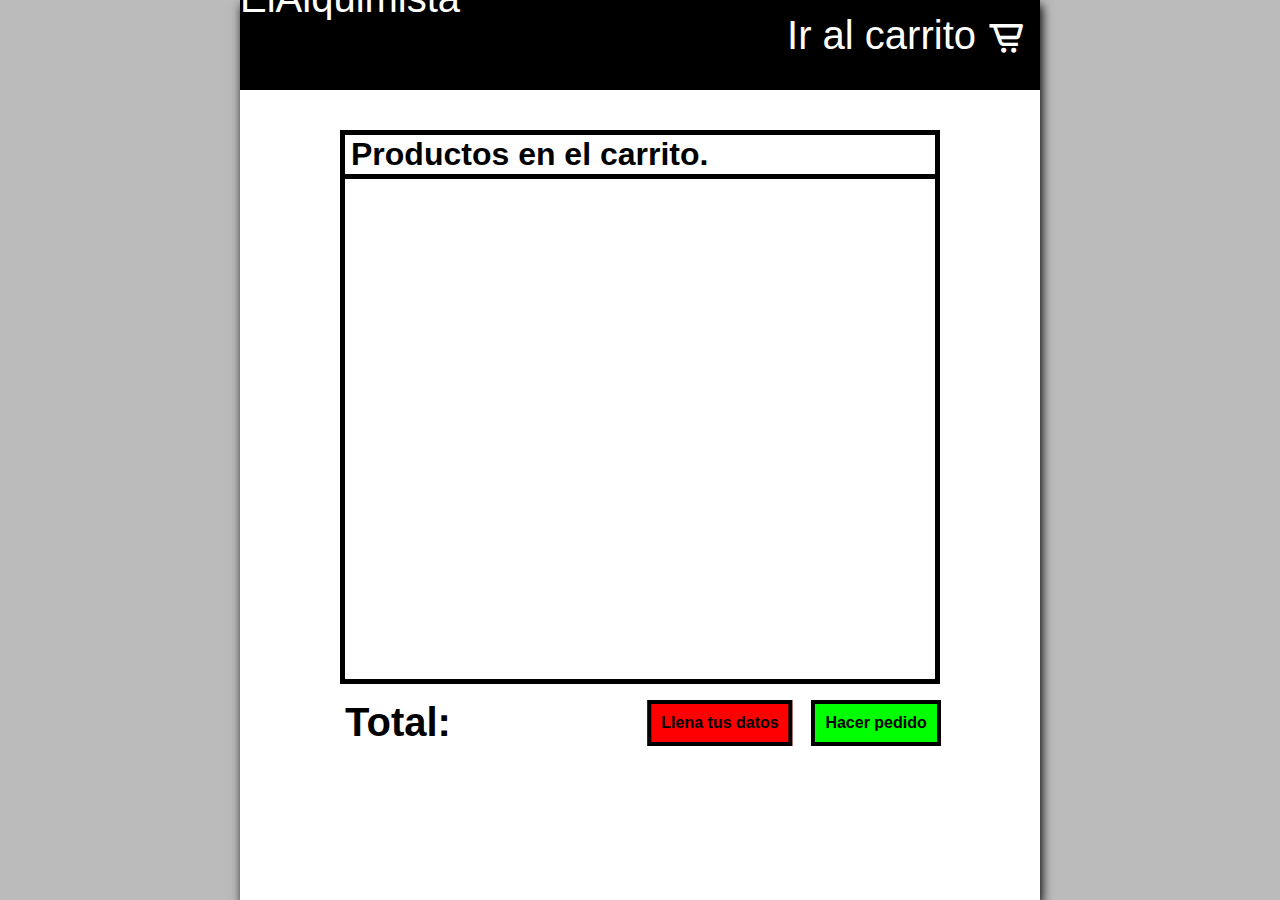
<file: Pedido.html>
<!DOCTYPE html>
<html>
<head>
	<title>ElAlquimista</title>
	<meta charset="utf-8">
	<link href='https://unpkg.com/boxicons@2.0.5/css/boxicons.min.css' rel='stylesheet'>
	<link rel="stylesheet" type="text/css" href="Css/Pedido.css">
</head>
<body>
	<div class="Pagina">
		<div class="Nav">
			<div>
				<div class="Texto">
					<a class="Link" href="index.html" >ElAlquimista</a>
				</div>
			</div>
			<div class="AbrirCarrito">
				<div>
					<a href="Compra.html" class="LinkCompra"> Ir al carrito </a>
				</div>
			</div>
		<div class="Nav__Carrito">
			<a href="Compra.html" class="LinkCompra">
			<i class='bx bx-cart-alt CarritoChiquito Icono' ></i>
			</a>
		</div>
	</div>

	
	<div class="Mostrar">
		<div class="Productos"> Productos en el carrito.</div>
		<div class="CarritoPedido">
			
		<div class="Total">
			<p class="CaracTotal">Total: 
			</p>

			<p class="CaracTotal AquiTotal">
			</p>
		</div>
		</div>
		
	</div>

				<div class="Lista">
					<i class='bx bxs-plus-square' id="Inicial"></i>
					<i class='bx bxs-minus-square' id="Inicial"></i>
				</div>
	<button class="BotonDatos">Llena tus datos</button>
	<button class="Boton">Hacer pedido</button>
		
	</div>
	<div class="Formato"> 

			<div class="Formato__Hijo" action="Pedido.html" method="post">
				<form>
		    		<h1 class="TituloForm">Llena tus datos</h1>
		    		<input class = "Input" type="text" name="" placeholder="Nombre completo">
		    		<br>
		       		<input class = "Input" type="text" name="" placeholder="Password">
		       		<br>
		       		
		       		<i class='bx bx-x XFormato'></i>
		       	</form>
	   	 		<button class = "Mandar" >Listo</button>
	   	 	</div>
	   	 	
	</div>
	<script type="text/javascript" src="JavaScript/JsPedido.js"></script>
</body>
</html>
</file>
<file: Css/Pedido.css>
body
{
	font-family: sans-serif;
	padding: 0;
	margin:0;
	background: #bbb;
	overflow: hidden;
}
.Pagina
{
	margin: 0;
	position: absolute;
	height: 100vh;
	width: 800px;
	left: 50%;
	transform: translateX(-50%);
	background: #fff;
	box-shadow: 2px 5px 10px rgba(0,0,0,1);
}
.Nav
{
	display: flex;
	position: relative;
	width: 100%;
	height: 10vh;
	background: #000;
	color: #fff;
	z-index: 100;
}
.Texto
{
	left: 18px;
	transform: translateY(-54%);
	cursor: pointer;
}
.Link
{
	font-size: 40px;
	text-decoration: none;
	color: #fff;
}
.Link:hover
{
	color:#983399;
}
.Mostrar
{
	position: relative;
	width: 600px;
	top: 40px;
	left: 12.5%;
	height: 500px;
}
.Productos
{
	position: relative;
	background: #fff;
	border: 5px solid black;
	font-size: 32px;
	font-weight: 700;
	padding-left: 6px;
	padding-top: 1px;
	padding-bottom:  1px;
}
.CarritoPedido
{
	height: 100%;
	border: 5px solid black;
	border-top: 0;
	overflow-y: auto;
	overflow-x: hidden;
}
.Boton
{
	position: relative;
	top: 110px;
	left: 52.7%;
	padding: 10px;
	border-radius: 0;
	background: #0f0;
	font-size: 16px;
	font-weight: 700;
	border: 4px solid black;
	cursor: pointer;
}
.Boton:hover
{
	background: #050;
	color: #fff;
}
.Mandar
{
	position: relative;
	padding: 10px;
	top: -50%;
	left: 50%;
	margin-top: 6px;
	transform: translateX(-50%) translateY(-50%);
	border-radius: 0;
	border-radius: 16px;
	background: #0f0;
	font-size: 16px;
	font-weight: 700;
	border: 3px solid black;
	cursor: pointer;
}
.Mandar:hover
{
	background: #6f6;
}
.Mandar:focus
{
	outline: none;
}
.ListaCarrito
{
	position: relative;
	display: inline-block;
	font-weight: 700;
	font-size: 22px;
	height: 30px;
	left: 4px;
	width:472px;
}
.CaracTotal
{
	position: relative;
	display: inline-block;
	font-weight: 700;
	font-size: 40px;
	margin-bottom: -30px;
}
.Total
{
	position: absolute;
	top: 530px;
}
.Auxiliar
{
	border-bottom: 2px solid #000;
}
.Mas
{
	position: relative;
	color: #0e0;
	font-size: 45px;
	top: 4px;
	left: 62px;
	cursor: pointer;
}
.Menos
{
	position: relative;
	color:red;
	top: 4px; 
	font-size: 45px;
	left: -27px;
	cursor: pointer;
}
.Menos:hover
{
	color: #a00;
}
.Mas:hover
{
	color: #0a0;
}
.AbrirCarrito
{
	position: absolute;
	right: 80px;
	font-size: 40px;
	top: 13px;
	cursor: pointer;
}
.LinkCompra
{
	position: relative;
	right: -16px;
	text-decoration: none;
	color: #fff;
}
.Nav__Carrito
{
	position: absolute;
	right: 30px;
	font-size: 40px;
	top: 18px;
	cursor: pointer;
}
.BotonDatos
{
	position: relative;
	top: 110px;
	left: 60%;
	padding: 10px;
	transform: translateX(-50%);
	border-radius: 0;
	background: #f00;
	font-size: 16px;
	font-weight: 700;
	border: 4px solid black;
	cursor: pointer;
}
.BotonDatos:hover
{
	color: #fff;
	background: #500;
}
.Formato
{
	position: absolute;
	height: 100vh;
	width: 784px;
	left: 50%;
	transform: translateX(-50%);
	background:#f000;
	top: -100%;
	transition: 1s;
}
.Verse
{
	top: 0;
}
.XFormato
{
	font-size: 40px;
	position: absolute;
	right: -4px;
	cursor: pointer;
	top: -4px;
}
.Formato__Hijo
{
	position: relative;
	display: inline-block;
	top: 14.3%;
	left:30%;
	transform: translateX(-50%); 
	background: #fff;
}
.TituloForm
{
	padding-left: 40px;
	padding-right: 40px;
	margin-bottom: 40px;
}
.Input
{
	position: relative;
	left: 50%;
	font-size: 18px;
	transform: translateX(-50%); 
	width: 60%;
	height: 40px;
	margin-bottom: 40px;
	border-radius: 16px;
	border: 2px solid #000;
	outline: none;
	transition: all .5s;
	background: #eee;
	text-align: center;
}
.Input:focus
{
	width: 80%;
}
.Formato__Hijo
{
	transform: scale(1.2);
	box-shadow:0 0 26px rgba(0,0,0,1);
}
@media screen and (max-width:800px)
{
	.Pagina
	{
		width: 100vw;
	}
	.Mostrar
	{
		left: 12.5vw;
		width: 75vw;
}
	.ListaCarrito
	{
		width: 78%;
	}
	.BotonDatos
	{
		left: 350px;
	}
	.Boton
	{
		left: 290px;
	}
}
@media screen and (max-width:650px)
{
	.Mostrar
	{
		left: 0;
		width: 100vw;
	}
	.BotonDatos
	{
		left: 260px;
	}
	.Boton
	{
		left:200px;
	}
}
@media screen and (max-width:500px)
{
	.Mostrar
	{
		left: 0;
		width: 100vw;
	}
	.BotonDatos
	{
				top: 98px;
		left: 135px;
		transform: scale(.7);
	}
	.Boton
	{
		top: 98px;
		left:95px;
		transform: scale(.7);
	}
	.ListaCarrito
	{
		font-size: 16px;
		width:70%;
	}
	.Productos
	{
		font-size: 24px;
	}
	.CaracTotal
	{
		font-size: 32px;
	}
	.LinkCompra
	{
		font-size: 30px;
	}
	.AbrirCarrito
	{
		left: 140px;
	}
	.Link
	{
		font-size: 30px;
	}
}
</file>
